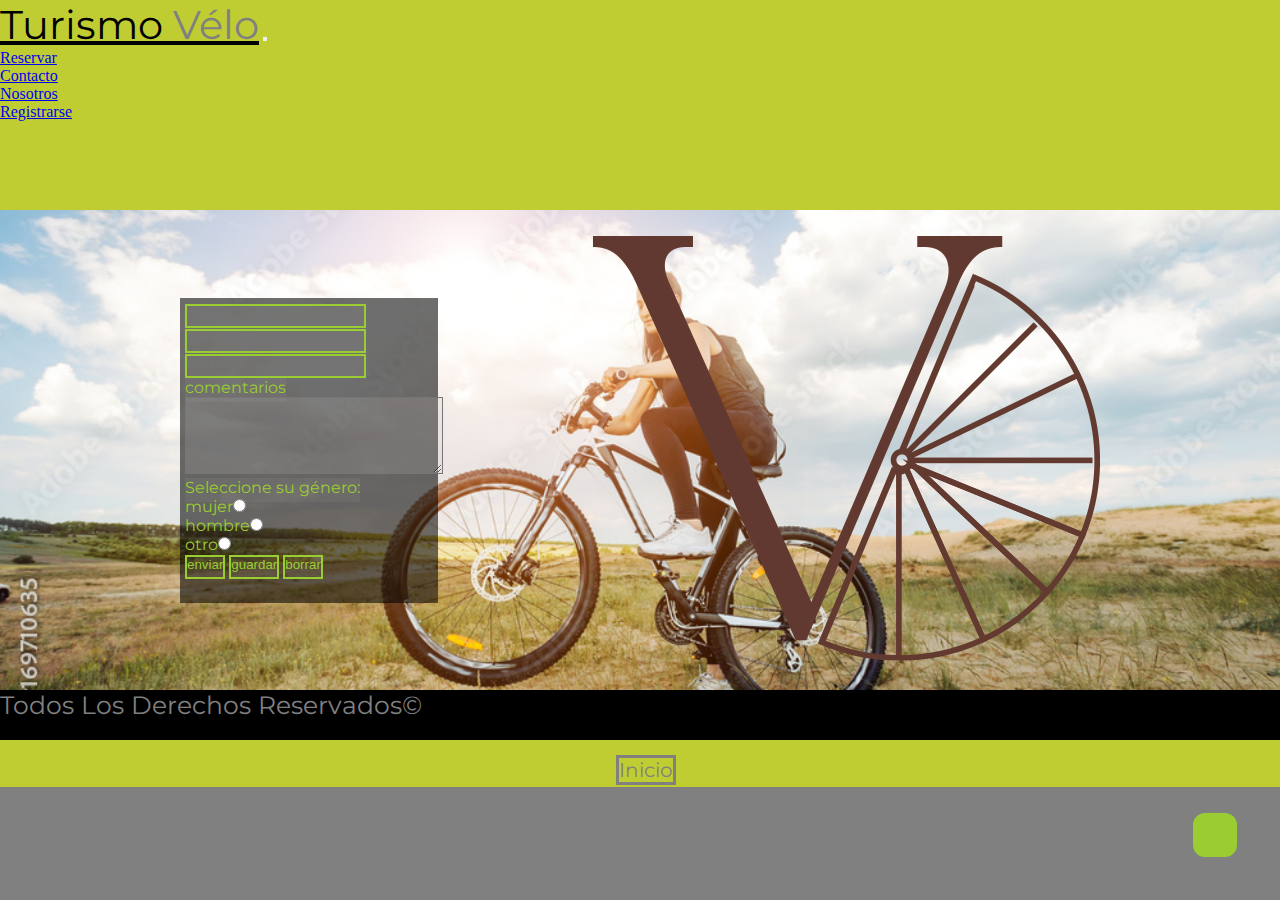
<file: pages/login.html>
<!DOCTYPE html>
<html lang="en">
<head>
    <meta charset="UTF-8">
    <meta http-equiv="X-UA-Compatible" content="IE=edge">
    <meta name="viewport" content="width=device-width, initial-scale=1.0">
    <link rel="shortcut icon" href="./multimedia/img/bike_16.png" type="image/x-icon">
    <link rel="stylesheet" href="https://cdnjs.cloudflare.com/ajax/libs/font-awesome/6.1.1/css/all.min.css" integrity="sha512-KfkfwYDsLkIlwQp6LFnl8zNdLGxu9YAA1QvwINks4PhcElQSvqcyVLLD9aMhXd13uQjoXtEKNosOWaZqXgel0g==" crossorigin="anonymous" referrerpolicy="no-referrer" />
    <link href="https://cdn.jsdelivr.net/npm/bootstrap@5.1.3/dist/css/bootstrap.min.css" rel="stylesheet" integrity="sha384-1BmE4kWBq78iYhFldvKuhfTAU6auU8tT94WrHftjDbrCEXSU1oBoqyl2QvZ6jIW3" crossorigin="anonymous">
    <link rel="stylesheet" href="../estilos.css">
    <title>Login</title>
</head>
<body>
    <header class="navbar navbar-expand-sm">
        <div class="container-fluid">
            <nav class="navbar navbar-expand-sm bg-dark navbar-dark">
                <div class="container-fluid">
                    <a class="navbar-brand" href="../index.html">Turismo <span>Vélo</span></a>
                    <button class="navbar-toggler" type="button" data-bs-toggle="collapse" data-bs-target="#collapsibleNavbar">
                    <span class="navbar-toggler-icon"></span>
                    </button>
                    <div class="collapse navbar-collapse" id="collapsibleNavbar">
                    <ul class="navbar-nav">
                        <li class="nav-item">
                        <a class="nav-link" href="./reservar.html">Reservar</a>
                        </li>
                        <li class="nav-item">
                        <a class="nav-link" href="./contacto.html">Contacto</a>
                        </li>
                        <li class="nav-item">
                        <a class="nav-link" href="./nosotros.html">Nosotros</a>
                        </li>
                        <li class="nav-item">
                        <a class="nav-link" href="./login.html">Registrarse</a>
                        </li>
                    </ul>
                    </div>
                </div>
                </nav>
        </div>
    </header>
        <h4>Registrarse</h4>
    <section id="login" class="row">
        <div class="col-7">
        <form id="formu" class="row" >
            <div class="col">
                <input name="nombre" type="text" placeholder="nombre"><br>
            </div>
            <div class="col">
                <input name="correo" type="mail" placeholder="correo"><br>
            </div>
            <div class="col">
                <input name="pass" type="password" placeholder="password"><br>
            </div>
            <label for="coments">comentarios</label><br>
            <textarea name="coments" id="" cols="30" rows="5"></textarea><br>
            <label for="sexo" >Seleccione su género:</label><br>
            mujer<input name="sexo" type="radio" value="mujer"><br>
            hombre<input name="sexo" type="radio" value="hombre"><br>
            otro<input name="sexo" type="radio" value="otro"><br>
            <input type="button" value="enviar">
            <input type="submit" value="guardar">
            <input type="reset" value="borrar"><br><br>
        </form>
        </div>
        <div id="imagen" class="col-5">
            <img   src="../multimedia/Objeto inteligente vectorial-2.png" alt="">
        </div>
    </section>
    <footer>
        <p>todos los derechos reservados©</p>
        <div class="redes">
            <a href=""><i class="fa-brands fa-instagram"></i></a>
            <a href=""><i class="fa-brands fa-twitter"></i></a>
            <a id="inicio" href="../index.html">Inicio</a>
        </div>
    </footer>
    <a href="#" class="subir">
    <i class="fa-solid fa-hand-point-up"></i>
    <script src="https://cdn.jsdelivr.net/npm/@popperjs/core@2.10.2/dist/umd/popper.min.js" integrity="sha384-7+zCNj/IqJ95wo16oMtfsKbZ9ccEh31eOz1HGyDuCQ6wgnyJNSYdrPa03rtR1zdB" crossorigin="anonymous"></script>
    <script src="https://cdn.jsdelivr.net/npm/bootstrap@5.1.3/dist/js/bootstrap.min.js" integrity="sha384-QJHtvGhmr9XOIpI6YVutG+2QOK9T+ZnN4kzFN1RtK3zEFEIsxhlmWl5/YESvpZ13" crossorigin="anonymous"></script>
</body>
</html>
</file>
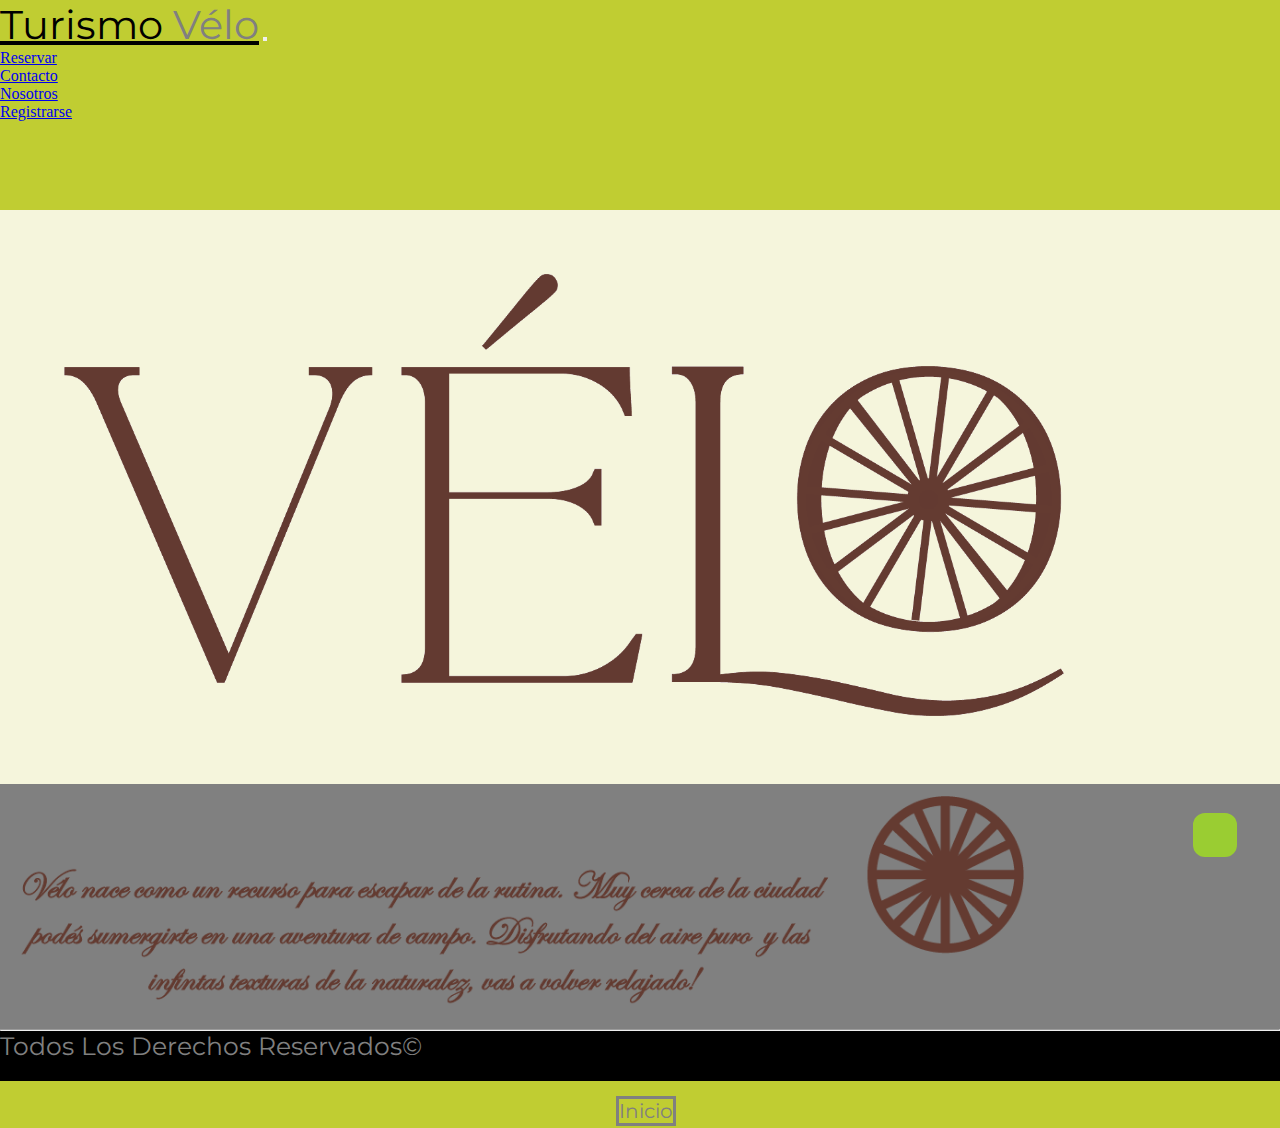
<file: pages/nosotros.html>
<!DOCTYPE html>
<html lang="en">
<head>
    <meta charset="UTF-8">
    <meta http-equiv="X-UA-Compatible" content="IE=edge">
    <meta name="viewport" content="width=device-width, initial-scale=1.0">
    <link rel="shortcut icon" href="./multimedia/img/bike_16.png" type="image/x-icon">
    <link rel="stylesheet" href="https://cdnjs.cloudflare.com/ajax/libs/font-awesome/6.1.1/css/all.min.css" integrity="sha512-KfkfwYDsLkIlwQp6LFnl8zNdLGxu9YAA1QvwINks4PhcElQSvqcyVLLD9aMhXd13uQjoXtEKNosOWaZqXgel0g==" crossorigin="anonymous" referrerpolicy="no-referrer" />
    <link rel="shortcut icon" href="./multimedia/img/bike_16.png" type="image/x-icon">
    <link rel="stylesheet" href="https://cdnjs.cloudflare.com/ajax/libs/font-awesome/6.1.1/css/all.min.css" integrity="sha512-KfkfwYDsLkIlwQp6LFnl8zNdLGxu9YAA1QvwINks4PhcElQSvqcyVLLD9aMhXd13uQjoXtEKNosOWaZqXgel0g==" crossorigin="anonymous" referrerpolicy="no-referrer" />
    <link href="https://cdn.jsdelivr.net/npm/bootstrap@5.1.3/dist/css/bootstrap.min.css" rel="stylesheet" integrity="sha384-1BmE4kWBq78iYhFldvKuhfTAU6auU8tT94WrHftjDbrCEXSU1oBoqyl2QvZ6jIW3" crossorigin="anonymous">
    <link rel="stylesheet" href="../estilos.css">
    <title>Nosotros</title>
    
    
</head>
<body>
    <header class="navbar navbar-expand-sm">
        <div class="container-fluid">
            <nav class="navbar navbar-expand-sm bg-dark navbar-dark">
                <div class="container-fluid">
                    <a class="navbar-brand" href="../index.html">Turismo <span>Vélo</span></a>
                    <button class="navbar-toggler" type="button" data-bs-toggle="collapse" data-bs-target="#collapsibleNavbar">
                    <span class="navbar-toggler-icon"></span>
                    </button>
                    <div class="collapse navbar-collapse" id="collapsibleNavbar">
                    <ul class="navbar-nav">
                        <li class="nav-item">
                        <a class="nav-link" href="./reservar.html">Reservar</a>
                        </li>
                        <li class="nav-item">
                        <a class="nav-link" href="./contacto.html">Contacto</a>
                        </li>
                        <li class="nav-item">
                        <a class="nav-link" href="./nosotros.html">Nosotros</a>
                        </li>
                        <li class="nav-item">
                        <a class="nav-link" href="./login.html">Registrarse</a>
                        </li>
                    </ul>
                    </div>
                </div>
                </nav>
        </div>
    </header>
    <h4>Nosotros</h4>
    <div id="nosotros" >
        <img class="img-fluid" width="1000px" height="auto" src="../multimedia/velo-gif.gif" alt="funny image">
    </div>
    <img id="nosotros-img" class="img-fluid" src= "../multimedia/Nosotros.png">
    <br><br><hr>
<footer>
    <p>todos los derechos reservados©</p>
    <div class="redes">
        <a href=""><i class="fa-brands fa-instagram"></i></a>
        <a href=""><i class="fa-brands fa-twitter"></i></a>
        <a id="inicio" href="../index.html">Inicio</a>
    </div>
</footer>
<a href="#" class="subir">
    <i class="fa-solid fa-hand-point-up"></i>
    <script src="https://cdn.jsdelivr.net/npm/@popperjs/core@2.10.2/dist/umd/popper.min.js" integrity="sha384-7+zCNj/IqJ95wo16oMtfsKbZ9ccEh31eOz1HGyDuCQ6wgnyJNSYdrPa03rtR1zdB" crossorigin="anonymous"></script>
    <script src="https://cdn.jsdelivr.net/npm/bootstrap@5.1.3/dist/js/bootstrap.min.js" integrity="sha384-QJHtvGhmr9XOIpI6YVutG+2QOK9T+ZnN4kzFN1RtK3zEFEIsxhlmWl5/YESvpZ13" crossorigin="anonymous"></script>
</body>
</html>
</file>
<file: estilos.css>
@import url("https://fonts.googleapis.com/css2?family=Montserrat:wght@300;600&display=swap");
html {
  scroll-behavior: smooth;
}

body {
  background-color: grey;
  width: 100%;
}

p {
  background-color: black;
  color: yellowgreen;
  text-align: justify;
  font-size: 25px;
}

main {
  background-image: url(./multimedia/cyclist-resting-silhouette-at-sunset-active-outdoor-sport-concept.jpg);
  background-size: cover;
  background-position: center;
  width: 100%;
  height: 450px;
}

.presentacion {
  margin: 5px;
  padding: 2%;
}
.presentacion div {
  font-size: larger;
  /* float: right; */
  text-align: justify;
  /* width: 50%; */
  margin: 2px;
}

.video {
  margin-top: 1%;
}

#verMass {
  margin-top: 5%;
  background-color: rgba(128, 128, 128, 0.048);
  height: auto;
}

#verMas {
  height: auto;
  padding: 20px;
  background-color: black;
}
#verMas ul {
  padding-top: 15px;
  list-style: none;
  text-align: center;
}
#verMas li {
  text-decoration: none;
  font-family: "Montserrat", sans-serif;
}
#verMas a {
  width: 300px;
  height: 300px;
  color: yellowgreen;
  font-family: "Montserrat", sans-serif;
  text-decoration: none;
  font-size: x-large;
}

#verMas a:hover {
  color: grey;
}

#call {
  position: relative;
  top: 20px;
  box-sizing: border-box;
  color: grey;
  width: 250px;
  float: center;
  background-color: rgba(0, 0, 0, 0.804);
  padding: 20px;
  font-family: "Montserrat", sans-serif;
  /* padding-top:  70px; */
  margin-left: 45px;
  border: 2px solid yellowgreen;
}
#call h2 {
  color: yellowgreen;
  background-color: black;
}
#call p {
  margin-bottom: 20px;
  color: rgb(192, 205, 50);
}
#call a {
  background-color: rgb(192, 205, 50);
  color: grey;
  text-decoration: none;
  padding: 2px;
}

#call a:hover {
  background-color: black;
}

h1 {
  background-color: rgb(192, 205, 50);
  font-family: "Montserrat";
  font-size: xx-large;
  text-transform: capitalize;
  color: rgb(0, 0, 0);
  padding: 15px;
}

h2 {
  background-color: rgb(192, 205, 50);
  font-family: "Montserrat";
  font-size: x-large;
  text-transform: capitalize;
  text-align: center;
  color: grey;
  padding: 10px;
}

h4 {
  background-color: rgb(192, 205, 50);
  font-family: "Montserrat";
  font-size: 25px;
  text-transform: capitalize;
  color: rgb(192, 205, 50);
  padding: 15px;
}

section {
  background-color: grey;
  height: auto;
  width: 100%;
}

.movimiento {
  background-color: black;
  color: yellowgreen;
  font-size: x-large;
}

section {
  background-color: grey;
  height: auto;
  width: 100%;
}

.movimiento {
  background-color: black;
  color: yellowgreen;
  font-size: x-large;
}

footer {
  background-color: rgb(192, 205, 50);
  min-height: 50px;
  width: 100%;
  text-align: center;
  grid-area: footer;
}
footer p {
  color: grey;
  font-family: "Montserrat", sans-serif;
  font-size: 25px;
  text-transform: capitalize;
  padding-bottom: 20px;
}
footer i {
  font-size: 40px;
  color: grey;
  letter-spacing: 15px;
}

#inicio {
  color: grey;
  font-size: 20px;
  font-family: "Montserrat", sans-serif;
  text-decoration: none;
  border: 3px solid grey;
  margin-left: 1%;
}

p {
  font-family: "Montserrat", sans-serif;
  font-size: 15px;
}

#reservarBot {
  font-family: "Montserrat", sans-serif;
  font-size: large;
  text-align: start;
  text-decoration: none;
  color: yellowgreen;
  background-color: black;
  padding: 10px;
  margin: 15px;
  position: fixed;
  bottom: 5%;
  left: 10%;
}

#reservarBot:hover {
  background-color: yellowgreen;
  color: black;
}

.subir {
  height: 50px;
  width: 50px;
  background-color: yellowgreen;
  position: fixed;
  bottom: 40px;
  right: 40px;
  text-align: center;
  font-size: 40px;
  line-height: 50px;
  color: grey;
  border: 3px solid grey;
  border-radius: 30%;
}

/*# sourceMappingURL=estilos.css.map */
* {
  padding: 0;
  margin: 0;
  box-sizing: border-box;
}

@media only screen and (min-width: 1024px) {
  .bici section {
    display: grid;
    grid-template-columns: repeat(3, 1fr);
  }
  .border {
    border: 4px solid rgb(192, 205, 50);
  }
  .item {
    width: 450;
    min-height: auto;
  }
  .item1 {
    grid-column: 1/2;
    grid-row: 1/2;
    background-image: url(./multimedia/bici/AdobeStock_169710635_Preview.jpeg);
    background-size: cover;
    background-position: center;
  }
  .item2 {
    grid-column: 2/4;
    grid-row: 1/2;
    background-image: url(./multimedia/bici/AdobeStock_105678336_Preview.jpeg);
    background-size: cover;
    background-position: center;
    justify-self: flex-en;
  }
  .item3 {
    grid-column: 1/2;
    grid-row: 2/4;
    background-image: url(./multimedia/bici/bici\ vert1.jpg);
    background-size: cover;
    background-position: center;
  }
  .item4 {
    grid-column: 2/3;
    grid-row: 2/3;
    background-image: url(./multimedia/bici/bici\ vert2.jpg);
    background-size: cover;
    background-position: center;
  }
  .item5 {
    grid-column: 3/4;
    grid-row: 2/3;
    background-image: url(./multimedia/bici/AdobeStock_335226857_Preview.jpeg);
    background-size: cover;
    background-position: center;
  }
  .item6 {
    grid-column: 2/4;
    grid-row: 3/4;
    background-image: url(./multimedia/bici/AdobeStock_427377495_Preview.jpeg);
    background-size: cover;
    background-position: center;
  }
}
@media only screen and (min-width: 400px) and (max-width: 599px) {
  .bici section {
    display: grid;
    grid-template-columns: 1, 1fr;
    width: 300px;
    height: auto;
  }
  .item {
    width: 300px;
    height: auto;
  }
  .item1 {
    /* grid-column: 1/2; */
    /* grid-row: 1/2; */
    background-image: url(/multimedia/bici/AdobeStock_169710635_Preview.jpeg);
    background-size: cover;
    background-position: center;
    height: 450px;
  }
  .item2 {
    /* grid-column: 2/4; */
    /* grid-row: 1/2; */
    background-image: url(./multimedia/bici/AdobeStock_105678336_Preview.jpeg);
    background-size: cover;
    background-position: center;
    justify-self: flex-en;
  }
  .item3 {
    /* grid-column: 1/2; */
    /* grid-row: 2/4; */
    background-image: url(./multimedia/bici/bici\ vert1.jpg);
    background-size: cover;
    background-position: center;
  }
  .item4 {
    /* grid-column: 2/3; */
    /* grid-row: 2/3; */
    background-image: url(./multimedia/bici/bici\ vert2.jpg);
    background-size: cover;
    background-position: center;
  }
  .item5 {
    /* grid-column: 3/4; */
    /* grid-row: 2/3; */
    background-image: url(./multimedia/bici/AdobeStock_335226857_Preview.jpeg);
    background-size: cover;
    background-position: center;
  }
  .item6 {
    /* grid-column: 2/4; */
    /* grid-row: 3/4; */
    background-image: url(./multimedia/bici/AdobeStock_427377495_Preview.jpeg);
    background-size: cover;
    background-position: center;
    height: 450px;
  }
  .border {
    border: 4px solid rgb(192, 205, 50);
  }
}
@media only screen and (min-width: 600px) and (max-width: 1023px) {
  .bici section {
    display: grid;
    grid-template-columns: repeat(2, 1fr);
  }
  .bici section {
    border: 4px solid rgb(192, 205, 50);
  }
}
@media only screen and (min-width: 300px) and (max-width: 599px) {
  .carousel-inner {
    width: 400px;
    height: auto;
  }
}
@media only screen and (min-width: 600px) and (max-width: 1023px) {
  .carousel-inner {
    width: 600px;
    height: auto;
  }
}
header {
  height: 150px;
  width: 100%;
  background-color: rgb(192, 205, 50);
  display: inline-block;
}
header .navbar-brand {
  color: black;
  align-content: center;
  align-items: center;
  font-size: 40px;
  font-family: "Montserrat", sans-serif;
}
header span {
  color: gray;
}

#barra {
  font-family: "Montserrat", sans-serif;
}
#barra ul {
  list-style: none;
}
#barra li {
  padding-left: 2%;
}
#barra a {
  text-decoration: none;
  font-size: 25px;
  color: gray;
}

#barra a:hover {
  color: black;
}

.bici section {
  display: grid;
  grid-gap: 10px;
  width: 100%;
  height: auto;
  /* grid-template-columns: repeat(3, 1fr); */
  /* grid-template-rows: 450px 450px 450px; */
  box-sizing: border-box;
  padding: 2%;
}
.bici section p {
  padding: 15px;
  background-color: rgba(0, 0, 0, 0.822);
  color: yellowgreen;
  text-align: justify;
  margin-left: auto;
  margin-right: auto;
}

.item {
  border-radius: 10px;
  justify-content: space-evenly;
  align-content: space-between;
  min-height: 450px;
}

.item:hover {
  transform: scale(1.15);
  transition: all 0.8s;
}

.item1 {
  /* grid-column: 1/2; */
  /* grid-row: 1/2; */
  background-image: url(./multimedia/bici/AdobeStock_169710635_Preview.jpeg);
  background-size: cover;
  background-position: center;
}

.item2 {
  /* grid-column: 2/4; */
  /* grid-row: 1/2; */
  background-image: url(./multimedia/bici/AdobeStock_105678336_Preview.jpeg);
  background-size: cover;
  background-position: center;
  justify-self: flex-en;
}

.item3 {
  /* grid-column: 1/2; */
  /* grid-row: 2/4; */
  background-image: url(./multimedia/bici/bici\ vert1.jpg);
  background-size: cover;
  background-position: center;
}

.item4 {
  /* grid-column: 2/3; */
  /* grid-row: 2/3; */
  background-image: url(./multimedia/bici/bici\ vert2.jpg);
  background-size: cover;
  background-position: center;
}

.item5 {
  /* grid-column: 3/4; */
  /* grid-row: 2/3; */
  background-image: url(./multimedia/bici/AdobeStock_335226857_Preview.jpeg);
  background-size: cover;
  background-position: center;
}

.item6 {
  /* grid-column: 2/4; */
  /* grid-row: 3/4; */
  background-image: url(./multimedia/bici/AdobeStock_427377495_Preview.jpeg);
  background-size: cover;
  background-position: right;
}

.diaDeCampoSec {
  background-image: url(./multimedia/fondo.jpg);
  background-size: cover;
  background-position: center;
}

#diaDeCampo {
  width: 100%;
  height: auto;
  /* display: inline-flex; */
  /* flex-direction: row; */
  /* flex-wrap: wrap-reverse; */
  padding: 5%;
  align-items: center;
  justify-content: space-around;
}
#diaDeCampo p {
  /* padding: 10px; */
  text-align: justify;
  width: 300px;
}

.imagenDiaDeCampo {
  padding: 1%;
  margin-left: auto;
  margin-right: auto;
  min-width: 200px;
  border-radius: 15%;
}

.imagenDiaDeCampo:hover {
  transform: scale(1.15);
  transition: all 0.8s;
}

.imagenDiaDeCampo-4 {
  width: 400px;
}

.imagenDiaDeCampo-3 {
  width: 300px;
}

.imagenDiaDeCampo-2 {
  width: 200px;
}

.bucle-1 {
  background-color: #1a1a1a;
}

.bucle-2 {
  background-color: #333333;
}

.bucle-3 {
  background-color: #4d4d4d;
}

.walking {
  width: 100%;
  height: auto;
}

.walkingCarousel {
  width: 1250px;
  height: auto;
  text-align: center;
  margin-left: auto;
  margin-right: auto;
}

#imagenWalkingTour {
  padding: 1%;
  min-width: 200px;
  height: auto;
  grid-area: imagen;
}

#nosotros-img {
  width: 80%;
  height: auto;
  padding-top: 1%;
  margin-left: auto;
  margin-right: auto;
}

#nosotros {
  /* min-width: 300px; */
  background-color: beige;
  padding: 5%;
}
#nosotros img {
  margin-left: auto;
  margin-right: auto;
}

#login {
  background-image: url(../multimedia/bici/AdobeStock_169710635_Preview.jpeg);
  background-size: cover;
  background-position: center;
  width: 100%;
  height: auto;
  padding: 2%;
  font-family: "Montserrat", sans-serif;
  display: flex;
  flex-direction: row;
  flex-wrap: wrap;
  justify-content: space-evenly;
  align-items: center;
}

#formu {
  background-color: rgba(0, 0, 0, 0.568);
  color: yellowgreen;
  padding: 2%;
  font-family: "Montserrat", sans-serif;
  /* width: 300px; */
}
#formu legend {
  font-weight: bolder;
  font-size: larger;
  font-weight: bolder;
  color: yellowgreen;
  margin-bottom: 5%;
}
#formu select {
  background-color: rgba(0, 0, 0, 0.128);
  color: "Montserrat", sans-serif;
}
#formu input {
  background-color: rgba(189, 187, 187, 0.087);
  border: 2px solid yellowgreen;
  color: yellowgreen;
  padding-bottom: 2%;
}
#formu label {
  background-color: rgba(189, 187, 187, 0.087);
  color: yellowgreen;
  padding-bottom: 2%;
}
#formu textarea {
  background-color: rgba(201, 201, 201, 0.176);
  color: yellowgreen;
}

#form {
  background-image: url(../multimedia/img/bike_16.png);
  color: yellowgreen;
  padding: 3%;
}
#form legend {
  font-size: larger;
  font-weight: bolder;
  color: yellowgreen;
  margin-bottom: 5%;
  margin-left: 1%;
}

#imagen {
  padding-left: 0%;
  /* flex-grow: 2; */
}

#imagen:hover {
  transform: rotateY(360deg);
  transition: all 2s;
}

.reservar {
  background-color: rgb(176, 176, 176);
  padding: 20px;
}

#reservarBici, #reservarWalking, #reservarDiaDeCampo {
  display: flex;
  flex-direction: row;
  justify-content: space-evenly;
  align-items: center;
  flex-wrap: wrap;
  color: yellowgreen;
}
#reservarBici img, #reservarWalking img, #reservarDiaDeCampo img {
  padding: 2%;
  border-radius: 10%;
}

#reservarBot {
  font-family: "Montserrat", sans-serif;
  font-size: large;
  text-align: start;
  text-decoration: none;
  color: yellowgreen;
  background-color: black;
  padding: 10px;
  margin: 15px;
  position: fixed;
  bottom: 5%;
  left: 10%;
}

#reservarBot:hover {
  background-color: yellowgreen;
  color: black;
}

#bucle-1 {
  background-color: #4d5214;
  color: #9a9a9a;
}

#bucle-2 {
  background-color: black;
  color: #b3b3b3;
}

#bucle-3 {
  background-color: black;
  color: #cdcdcd;
}

#walkingTour-texto {
  font-size: 15px;
  text-align: center;
}
#walkingTour-texto p {
  font-size: 15px;
}
#walkingTour-texto iframe {
  width: auto;
  height: 60%;
  grid-area: ubicacion;
  /* padding: 1%; */
  padding-left: 10%;
}

#texto1, #texto2 {
  display: flex;
  flex-direction: row;
  justify-content: space-evenly;
  grid-area: texto1;
  padding: 1%;
  padding-top: 1%;
  margin-top: 2%;
  margin-left: auto;
  margin-right: auto;
  text-align: justify;
  height: auto;
  background-color: black;
  color: yellowgreen;
}/*# sourceMappingURL=estilos.css.map */
</file>
